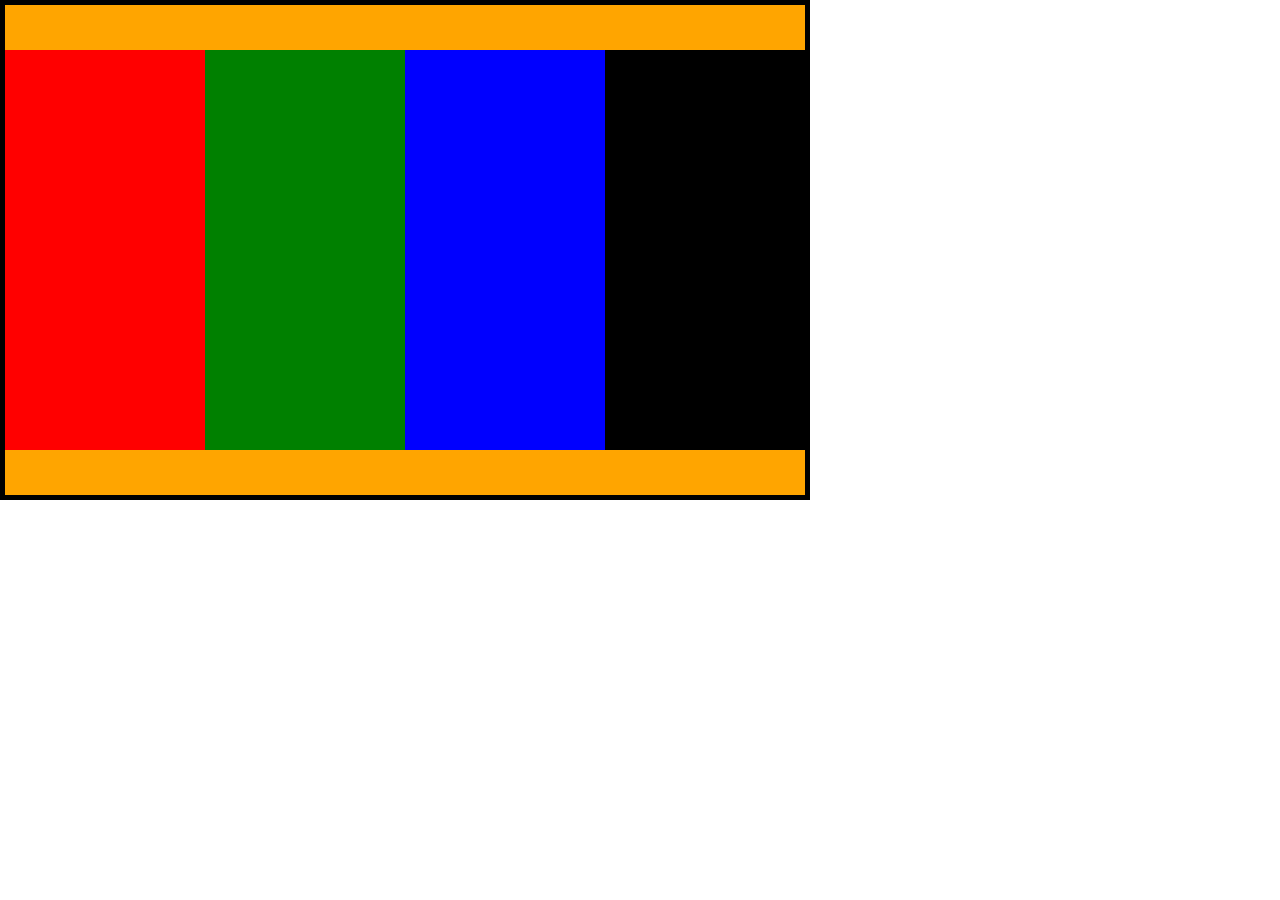
<file: Homework/Homework 3/index.html>
<!DOCTYPE html>
<html lang="en">
<head>
    <meta charset="UTF-8">
    <meta name="viewport" content="width=device-width, initial-scale=1.0">
    <title>Document</title>
    <link rel="stylesheet" href="CSS/style.css">
</head>
<body>
  <div class="black">
  <div class="orange"></div>
  <div class="red"></div>
  <div class="green"></div>
  <div class="blue"></div>
  <div class="black2"></div>
  <div class="orange2"></div>

  </div>  


  
  

</body>
</html>
</file>
<file: Homework/Homework 3/CSS/style.css>
body {margin: 0;
}

.black {
    width: 810px;
    height: 500px;
    background: black;
    float: left;
    position: absolute;
}

.orange {
    width: 800px;
    height: 45px;
    background: orange;
   margin-left: 5px;
   margin-top: 5px
}

   

.red  {
    width: 200px;
    height: 400px;
    background: red ;
    margin-left: 5px;
    float: left;
   
}

.green{
    width: 200px;
    height: 400px;
    background: green ;
    float: left;
    
}

.blue {
    width: 200px;
    height: 400px;
    background: blue ;
    float: left;
    

}
.black2 {
    width: 200px;
    height: 400px;
    background: black ;
    float: left;
}


.orange2 {
    width: 800px;
    height: 45px;
    background: orange ;
    margin-left: 5px;
    float: left;
}
</file>
